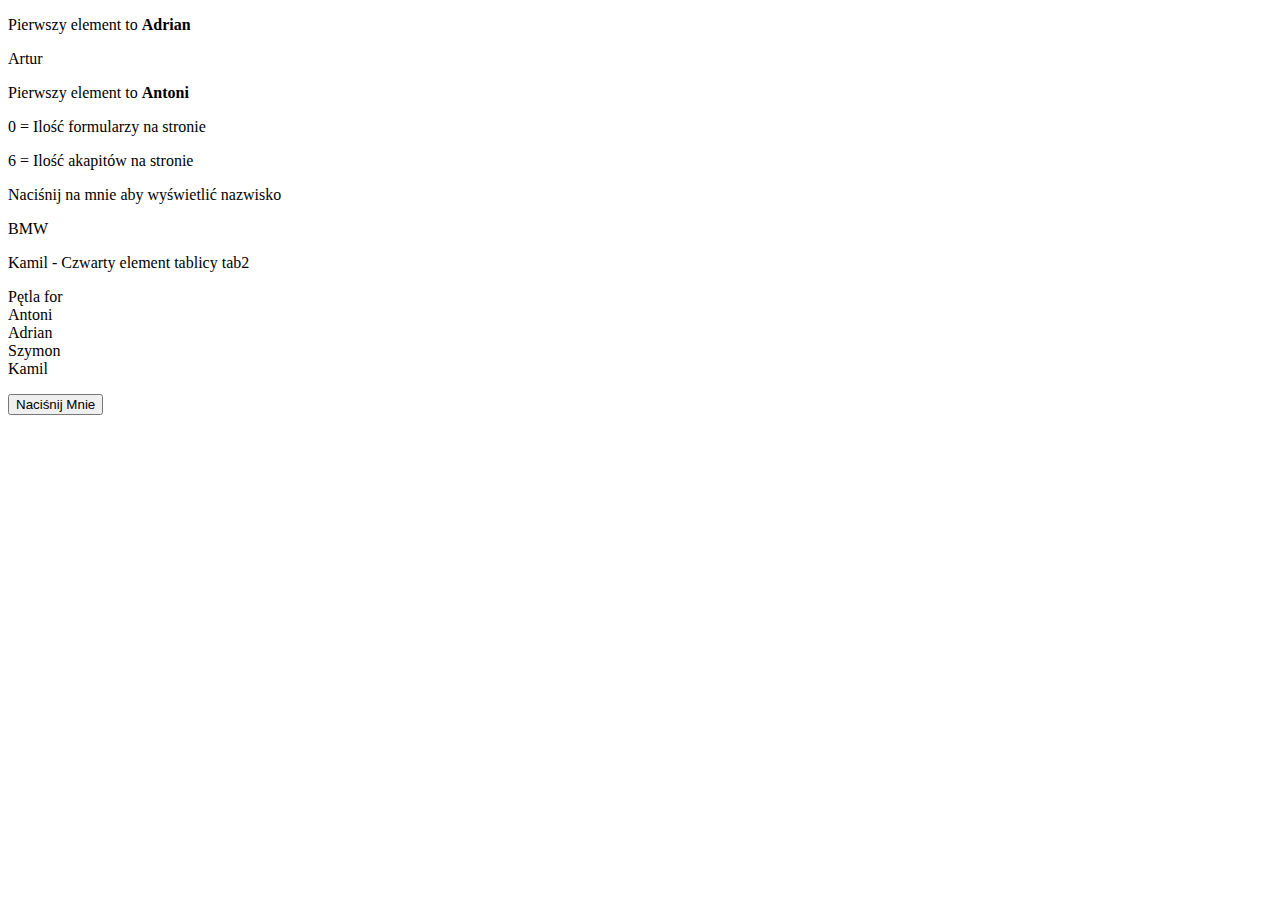
<file: lab1b.html>
<!DOCTYPE html>
<html lang="en">
<head>
    <meta charset="UTF-8">
    <title>Laboratorium 1 - zad2</title>
</head>
<body>
<p><script>

    let cars = ['BMW', 'Audi', 'Subaru', 'Nissan', 'Infinity', 'Toyota', 'Lexus'];

    //alert(cars[3]);
    cars[cars.length-1] = 'Dacia';
    //alert(cars[cars.length-1]);
    cars[cars.length] = 'nowy samochod'
    //alert(cars[cars.length-1]);

    cars.push('nowy1', 'nowy2', 'nowy3');
    cars.unshift('Tata', 'Tesla');

    let totalItems = cars.push();
    //alert(totalItems);

    let removeItems = cars.pop(2);
    //alert(removeItems);
</script></p>

<p><script>
    let tab2 = ['Adrian', 'Szymon', 'Kamil', 'Sebastian', 'Romek', 'Artur'];

    document.write('<p>Pierwszy element to <strong>');
    document.write(tab2[0] + '</strong></p>');

    document.write(tab2[tab2.length-1]);
    tab2.unshift('Antoni');
    document.write('<p>Pierwszy element to <strong>');
    document.write(tab2[0] + '</strong></p>');

    let formsCounter = document.forms.length;
    document.write(formsCounter + ' = Ilość formularzy na stronie');


</script></p>

<p><script>
    let pCounter = document.getElementsByTagName("p").length;
    document.write(pCounter + ' = Ilość akapitów na stronie')
</script></p>

<p id="nazwisko" onclick="myFunciton()">Naciśnij na mnie aby wyświetlić nazwisko</p>

<p id="akapitAuto"><script>
    document.write(cars[2]);
</script></p>

<p id="akapitImie"><script>
    document.write(tab2[3] + ' - Czwarty element tablicy tab2');
</script></p>

<script>
    function myFunciton() {
        document.getElementById("nazwisko").innerHTML = "Kleyna";
    }
</script>

<div>

    <p>
        Pętla for
        </br>
        <script>
            for(let i=0; i < tab2.length/2; i++) {
                document.write(tab2[i] + "<br>");
            }
        </script>
    </p>
</div>

<div>
    <p id="button">
        <button type="button" onclick="funkcjaDane()">Naciśnij Mnie</button>
    </p>

    <p id="dane">  </p>

    <script>
        function funkcjaDane() {
            document.getElementById("dane").innerHTML = "Adrian Kleyna <br> 15904 IIS"
        }
    </script>
</div>
</body>
</html>
</file>
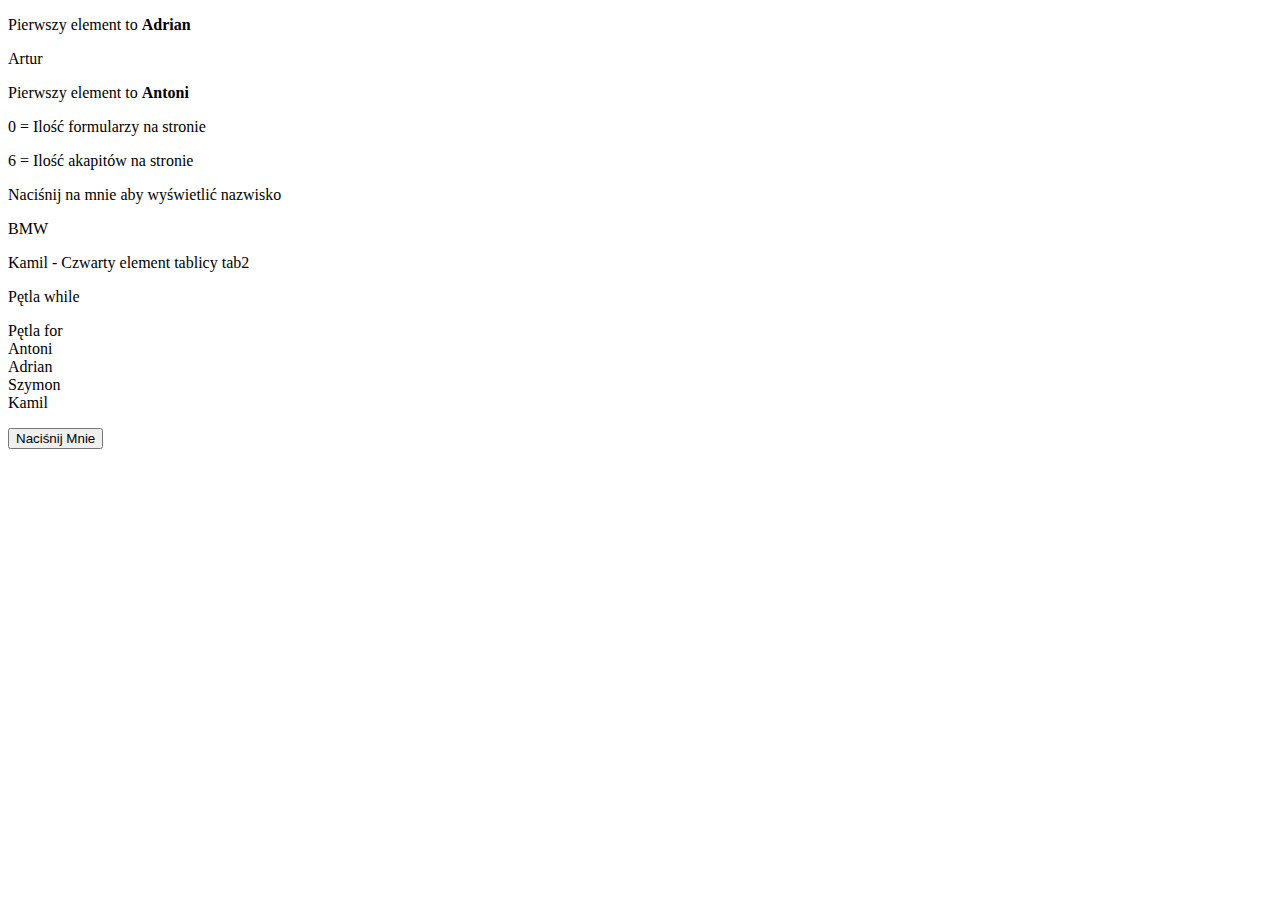
<file: lab1/lab1b.html>
<!DOCTYPE html>
<html lang="en">
<head>
    <meta charset="UTF-8">
    <title>Laboratorium 1 - zad2</title>
</head>
<body>
<p><script>

    let cars = ['BMW', 'Audi', 'Subaru', 'Nissan', 'Infinity', 'Toyota', 'Lexus'];

    //alert(cars[3]);
    cars[cars.length-1] = 'Dacia';
    //alert(cars[cars.length-1]);
    cars[cars.length] = 'nowy samochod'
    //alert(cars[cars.length-1]);

    cars.push('nowy1', 'nowy2', 'nowy3');
    cars.unshift('Tata', 'Tesla');

    let totalItems = cars.push();
    //alert(totalItems);

    let removeItems = cars.pop(2);
    //alert(removeItems);
</script></p>

<p><script>
    let tab2 = ['Adrian', 'Szymon', 'Kamil', 'Sebastian', 'Romek', 'Artur'];

    document.write('<p>Pierwszy element to <strong>');
    document.write(tab2[0] + '</strong></p>');

    document.write(tab2[tab2.length-1]);
    tab2.unshift('Antoni');
    document.write('<p>Pierwszy element to <strong>');
    document.write(tab2[0] + '</strong></p>');

    let formsCounter = document.forms.length;
    document.write(formsCounter + ' = Ilość formularzy na stronie');


</script></p>

<p><script>
    let pCounter = document.getElementsByTagName("p").length;
    document.write(pCounter + ' = Ilość akapitów na stronie')
</script></p>

<p id="nazwisko" onclick="myFunciton()">Naciśnij na mnie aby wyświetlić nazwisko</p>

<p id="akapitAuto"><script>
    document.write(cars[2]);
</script></p>

<p id="akapitImie"><script>
    document.write(tab2[3] + ' - Czwarty element tablicy tab2');
</script></p>

<script>
    function myFunciton() {
        document.getElementById("nazwisko").innerHTML = "Kleyna";
    }
</script>

<div>
    <p>
        Pętla while

        <script>
            while(warunek) {
                //kod
            }
        </script>
    </p>

    <p>
        Pętla for
        </br>
        <script>
            for(let i=0; i < tab2.length/2; i++) {
                document.write(tab2[i] + "<br>");
            }
        </script>
    </p>
</div>

<div>
    <p id="button">
        <button type="button" onclick="funkcjaDane()">Naciśnij Mnie</button>
    </p>

    <p id="dane">  </p>

    <script>
        function funkcjaDane() {
            document.getElementById("dane").innerHTML = "Adrian Kleyna <br> 15904 IIS"
        }
    </script>
</div>
</body>
</html>
</file>
